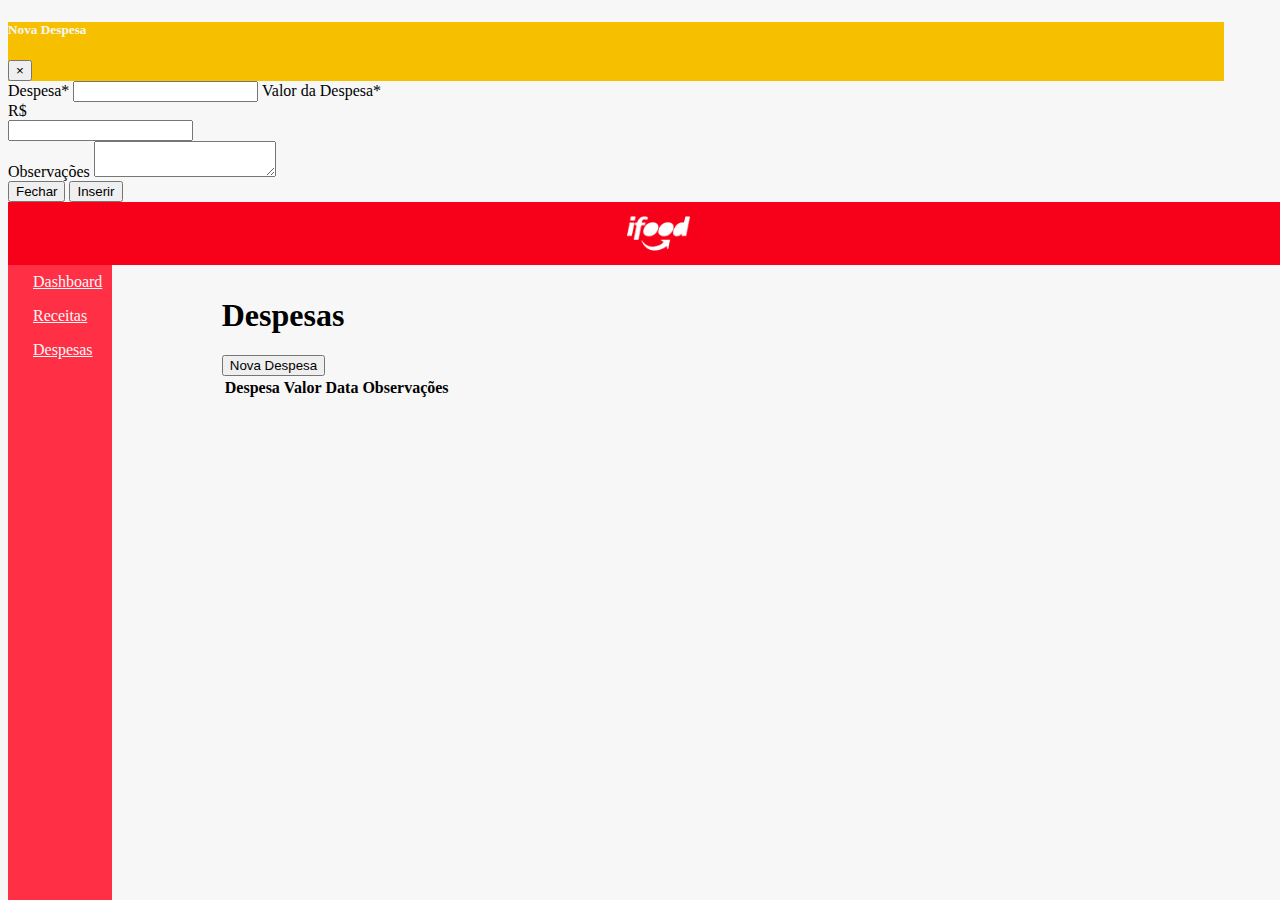
<file: despesas.html>
<!DOCTYPE html>
<html lang="pt-br">

<head>
    <meta charset="UTF-8">
    <meta name="viewport" content="width=device-width, initial-scale=1.0">
    <title>Despesas</title>

    <!-- BOOTSTRAP -->
    <link rel="stylesheet" href="https://stackpath.bootstrapcdn.com/bootstrap/4.1.3/css/bootstrap.min.css"
        integrity="sha384-MCw98/SFnGE8fJT3GXwEOngsV7Zt27NXFoaoApmYm81iuXoPkFOJwJ8ERdknLPMO" crossorigin="anonymous">

    <!-- FONT AWESOME -->
    <link rel="stylesheet" href="https://cdnjs.cloudflare.com/ajax/libs/font-awesome/6.6.0/css/all.min.css"
        integrity="sha512-Kc323vGBEqzTmouAECnVceyQqyqdsSiqLQISBL29aUW4U/M7pSPA/gEUZQqv1cwx4OnYxTxve5UMg5GT6L4JJg=="
        crossorigin="anonymous" referrerpolicy="no-referrer" />

    <link rel="stylesheet" href="style.css">
    <link rel="shortcut icon" href="imagens/ifood.ico" type="image/x-icon">
</head>

<body>

    <!-- MODAL PARA INSERIR DESPESA -->
    <div id="modalCreate" class="modal fade" tabindex="-1" role="dialog">
        <div class="modal-dialog" role="document">
            <div class="modal-content">
                <div class="modal-header bg-amar-ifood">
                    <h5 class="modal-title"><i class="fa-solid fa-plus"></i> Nova Despesa</h5>
                    <button type="button" class="close" data-dismiss="modal" aria-label="Fechar">
                        <span aria-hidden="true">&times;</span>
                    </button>
                </div>
                <div class="modal-body">
                    <label for="despesa" class="text-danger">Despesa*</label>
                    <input type="text" name="despesa" id="despesa" class="form-control mb-3">

                    <label for="valor" class="text-danger">Valor da Despesa*</label>
                    <div class="input-group mb-3">
                        <div class="input-group-prepend">
                            <span class="input-group-text">R$</span>
                        </div>
                        <input type="number" step="0.01" id="valor" class="form-control" aria-label="Quantia">
                    </div>

                    <label for="observacoes">Observações</label>
                    <textarea name="observacoes" id="observacoes" class="form-control mb-3"></textarea>
                </div>
                <div class="modal-footer">
                    <button type="button" class="btn btn-secondary" data-dismiss="modal">Fechar</button>
                    <button type="button" class="btn btn-primary" onclick="inserirDespesa()">
                        <i class="fa-solid fa-plus"></i> Inserir
                    </button>
                </div>
            </div>
        </div>
    </div>

    <header>
        <i id="menu-icon" class="fa-solid fa-bars"></i>
        <img src="imagens/ifood-logo-branco.png" alt="">
        <span></span>
    </header>

    <div style="height: 7vh;"></div>

    <div class="row">
        <div id="menu" class="menu col-md-2">
            <a href="index.html"><i class="fa-solid fa-chart-line"></i> Dashboard</a>
            <a href="receitas.html"><i class="fa-solid fa-money-bill"></i> Receitas</a>
            <a href="despesas.html"><i class="fa-solid fa-credit-card"></i> Despesas</a>
        </div>

        <main class="container col-md-10">
            <h1><i class="fa-solid fa-credit-card"></i> Despesas</h1>

            <!-- Botão para acionar modal -->
            <button type="button" class="btn btn-primary mb-3" data-toggle="modal" data-target="#modalCreate">
                <i class="fa-solid fa-plus"></i> Nova Despesa
            </button>

            <div class="table-responsive"></div>
                <table class="table">
                    <thead>
                        <tr>
                            <th>Despesa</th>
                            <th class="text-center">Valor</th>
                            <th class="text-center">Data</th>
                            <th>Observações</th>
                            <th class="text-center"><i class="fa-solid fa-trash"></i></th>
                        </tr>
                    </thead>
                    <tbody>
                        <script>
                            let despesas = JSON.parse(localStorage.getItem('despesas'));
                            if (!(despesas === 'despesas' || despesas === null)) {
                                for (let c = despesas.length - 1; c > -1 ; c -= 1) {
                                    document.write('<tr>');
                                        document.write(`<td>${despesas[c][0]}</td>`);
                                        document.write(`<td class="text-center">R$${despesas[c][1]}</td>`);
                                        document.write(`<td class="text-center">${despesas[c][3]}</td>`);
                                        document.write(`<td>${despesas[c][2]}</td>`);
                                        document.write(`<td class="text-center">`);
                                            document.write(`<button class="badge badge-danger p-2" onclick="excluirDespesa(${c})">`);
                                                document.write(`<i class="fa-solid fa-trash"></i>`)
                                            document.write(`</button>`);
                                        document.write(`</td>`);
                                    document.write('</tr>');
                                }
                            }
                        </script>
                    </tbody>
                </table>
            </div>
        </main>
    </div>

    <!-- jQuery/Bootstrap -->
    <script src="https://code.jquery.com/jquery-3.3.1.slim.min.js"
        integrity="sha384-q8i/X+965DzO0rT7abK41JStQIAqVgRVzpbzo5smXKp4YfRvH+8abtTE1Pi6jizo"
        crossorigin="anonymous"></script>
    <script src="https://cdnjs.cloudflare.com/ajax/libs/popper.js/1.14.3/umd/popper.min.js"
        integrity="sha384-ZMP7rVo3mIykV+2+9J3UJ46jBk0WLaUAdn689aCwoqbBJiSnjAK/l8WvCWPIPm49"
        crossorigin="anonymous"></script>
    <script src="https://stackpath.bootstrapcdn.com/bootstrap/4.1.3/js/bootstrap.min.js"
        integrity="sha384-ChfqqxuZUCnJSK3+MXmPNIyE6ZbWh2IMqE241rYiqJxyMiZ6OW/JmZQ5stwEULTy"
        crossorigin="anonymous"></script>

    <script src="script.js"></script>
</body>

</html>
</file>
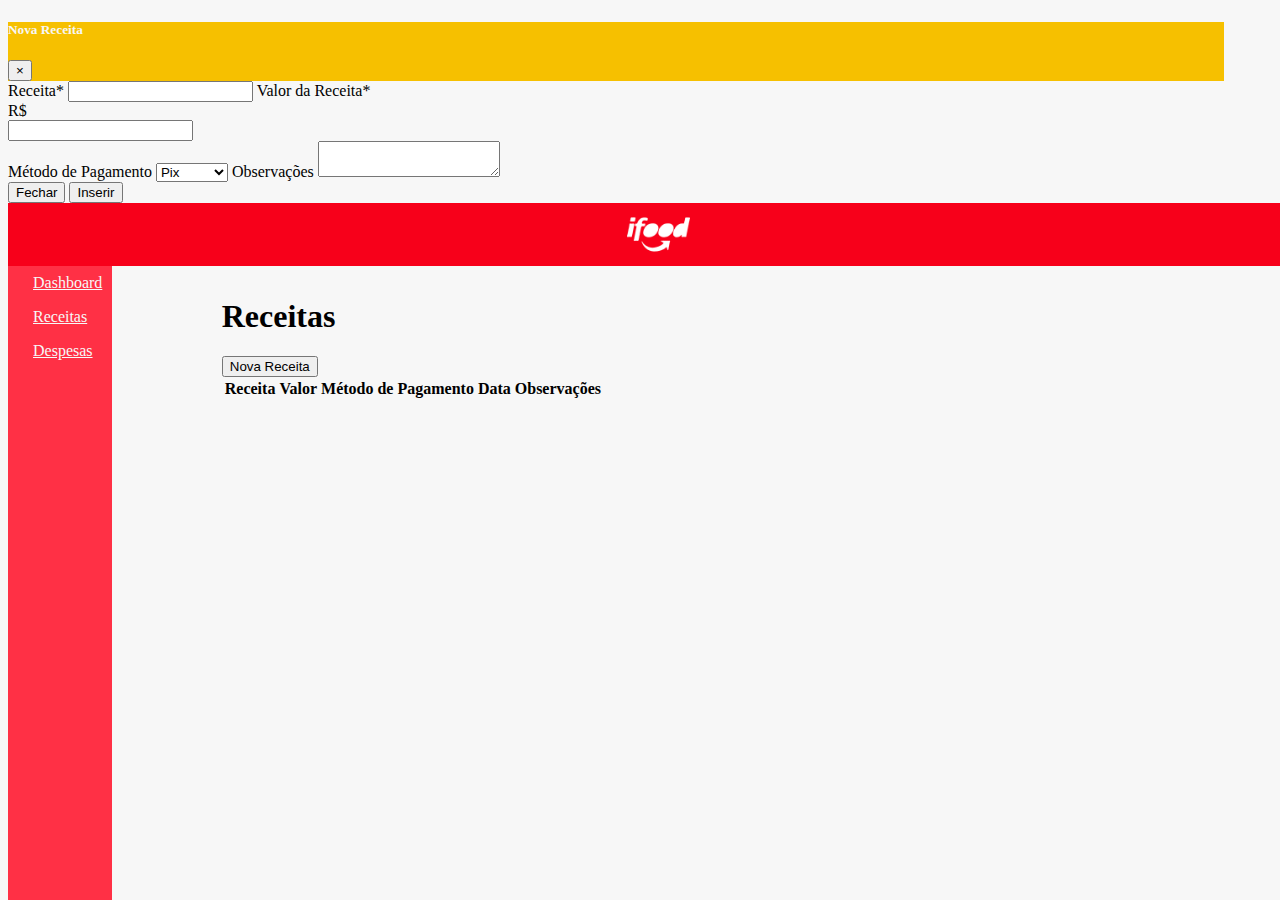
<file: receitas.html>
<!DOCTYPE html>
<html lang="pt-br">

<head>
    <meta charset="UTF-8">
    <meta name="viewport" content="width=device-width, initial-scale=1.0">
    <title>Receitas</title>

    <!-- BOOTSTRAP -->
    <link rel="stylesheet" href="https://stackpath.bootstrapcdn.com/bootstrap/4.1.3/css/bootstrap.min.css"
        integrity="sha384-MCw98/SFnGE8fJT3GXwEOngsV7Zt27NXFoaoApmYm81iuXoPkFOJwJ8ERdknLPMO" crossorigin="anonymous">

    <!-- FONT AWESOME -->
    <link rel="stylesheet" href="https://cdnjs.cloudflare.com/ajax/libs/font-awesome/6.6.0/css/all.min.css"
        integrity="sha512-Kc323vGBEqzTmouAECnVceyQqyqdsSiqLQISBL29aUW4U/M7pSPA/gEUZQqv1cwx4OnYxTxve5UMg5GT6L4JJg=="
        crossorigin="anonymous" referrerpolicy="no-referrer" />

    <link rel="stylesheet" href="style.css">
    <link rel="shortcut icon" href="imagens/ifood.ico" type="image/x-icon">
</head>

<body>

    <!-- MODAL PARA INSERIR Receitas -->
    <div id="modalCreate" class="modal fade" tabindex="-1" role="dialog">
        <div class="modal-dialog" role="document">
            <div class="modal-content">
                <div class="modal-header bg-amar-ifood">
                    <h5 class="modal-title"><i class="fa-solid fa-plus"></i> Nova Receita</h5>
                    <button type="button" class="close" data-dismiss="modal" aria-label="Fechar">
                        <span aria-hidden="true">&times;</span>
                    </button>
                </div>
                <div class="modal-body">
                    <label for="receita" class="text-danger">Receita*</label>
                    <input type="text" name="receita" id="receita" class="form-control mb-3">

                    <label for="valor" class="text-danger">Valor da Receita*</label>
                    <div class="input-group mb-3">
                        <div class="input-group-prepend">
                            <span class="input-group-text">R$</span>
                        </div>
                        <input type="number" step="0.01" id="valor" class="form-control" aria-label="Quantia">
                    </div>

                    <label for="metodo_pagamento">Método de Pagamento</label>
                    <select name="metodo_pagamento" id="metodo_pagamento" class="form-control mb-3">
                        <option>Pix</option>
                        <option>Dinheiro</option>
                        <option>Débito</option>
                        <option>Crédito</option>
                        <option>Outro</option>
                    </select>

                    <label for="observacoes">Observações</label>
                    <textarea name="observacoes" id="observacoes" class="form-control mb-3"></textarea>
                </div>
                <div class="modal-footer">
                    <button type="button" class="btn btn-secondary" data-dismiss="modal">Fechar</button>
                    <button type="button" class="btn btn-primary" onclick="inserirReceita()">
                        <i class="fa-solid fa-plus"></i> Inserir
                    </button>
                </div>
            </div>
        </div>
    </div>

    <header>
        <i id="menu-icon" class="fa-solid fa-bars"></i>
        <img src="imagens/ifood-logo-branco.png" alt="">
        <span></span>
    </header>

    <div style="height: 7vh;"></div>

    <div class="row">
        <div id="menu" class="menu col-md-2">
            <a href="index.html"><i class="fa-solid fa-chart-line"></i> Dashboard</a>
            <a href="receitas.html"><i class="fa-solid fa-money-bill"></i> Receitas</a>
            <a href="despesas.html"><i class="fa-solid fa-credit-card"></i> Despesas</a>
        </div>

        <main class="container col-md-10">
            <h1><i class="fa-solid fa-money-bill"></i> Receitas</h1>

            <!-- Botão para acionar modal -->
            <button type="button" class="btn btn-primary mb-3" data-toggle="modal" data-target="#modalCreate">
                <i class="fa-solid fa-plus"></i> Nova Receita
            </button>

            <div class="table-responsive">
                <table class="table">
                    <thead>
                        <tr>
                            <th>Receita</th>
                            <th class="text-center">Valor</th>
                            <th class="text-center">Método de Pagamento</th>
                            <th class="text-center">Data</th>
                            <th>Observações</th>
                            <th class="text-center"><i class="fa-solid fa-trash"></i></th>
                        </tr>
                    </thead>
                    <tbody>
                        <script>
                            let receitas = JSON.parse(localStorage.getItem('receitas'));
                            if (!(receitas === 'receitas' || receitas === null)) {
                                for (let c = receitas.length - 1; c > -1 ; c -= 1) {
                                    document.write('<tr>');
                                        document.write(`<td>${receitas[c][0]}</td>`);
                                        document.write(`<td class="text-center">R$${receitas[c][1]}</td>`);
                                        document.write(`<td class="text-center">${receitas[c][2]}</td>`);
                                        document.write(`<td class="text-center">${receitas[c][4]}</td>`);
                                        document.write(`<td>${receitas[c][3]}</td>`);
                                        document.write(`<td class="text-center">`);
                                            document.write(`<button class="badge badge-danger p-2" onclick="excluirReceita(${c})">`);
                                                document.write(`<i class="fa-solid fa-trash"></i>`)
                                            document.write(`</button>`);
                                        document.write(`</td>`);
                                    document.write('</tr>');
                                }
                            }
                        </script>
                    </tbody>
                </table>
            </div>
        </main>
    </div>

    <!-- jQuery/Bootstrap -->
    <script src="https://code.jquery.com/jquery-3.3.1.slim.min.js"
        integrity="sha384-q8i/X+965DzO0rT7abK41JStQIAqVgRVzpbzo5smXKp4YfRvH+8abtTE1Pi6jizo"
        crossorigin="anonymous"></script>
    <script src="https://cdnjs.cloudflare.com/ajax/libs/popper.js/1.14.3/umd/popper.min.js"
        integrity="sha384-ZMP7rVo3mIykV+2+9J3UJ46jBk0WLaUAdn689aCwoqbBJiSnjAK/l8WvCWPIPm49"
        crossorigin="anonymous"></script>
    <script src="https://stackpath.bootstrapcdn.com/bootstrap/4.1.3/js/bootstrap.min.js"
        integrity="sha384-ChfqqxuZUCnJSK3+MXmPNIyE6ZbWh2IMqE241rYiqJxyMiZ6OW/JmZQ5stwEULTy"
        crossorigin="anonymous"></script>

    <script src="script.js"></script>
</body>

</html>
</file>
<file: style.css>
.bg-verm-ifood {
    background-color: #F7001A;
    color: #F6C000;
}

.bg-amar-ifood {
    background-color: #F6C000;
    color: #F7F7F7;
}

.text-verm-ifood {
    color: #F7001A;
}

.text-amar-ifood {
    color: #F6C000;
}




body {
    background-color: #F7F7F7;
    overflow-x: hidden;
    max-width: 95vw;
}





header {
    align-items: center;
    background-color: #F7001A;
    color: #F7F7F7;
    display: flex;
    height: 7vh;
    justify-content: space-between;
    line-height: 5vh;
    padding: 0 10px !important;
    position: fixed;
    width: 100vw;
    z-index: 99;
}

header img {
    height: 7vh;
}

header #menu-icon {
    color: #F7F7F7;
    cursor: pointer;
    font-size: 5vh;
}





div.menu {
    /* background-color: #f70019be; */
    background-color: #ff3045;
    height: 93vh;
    padding: 0;
    position: fixed;
    z-index: 98;
}

div.menu a:link,
div.menu a:visited {
    display: block;
    color: #F7F7F7;
    padding: 8px 10px;
    padding-left: 25px;
    transition: 0.5s;
}

div.menu a:hover,
div.menu a:active {
    background-color: #F7001A;
    color: #F6C000;
    text-decoration: none;
}

div.menu i {
    text-align: center;
    width: 20px;
}

main.container {
    padding-top: 10px;
    padding-right: 30px;
}





.bloco {
    border-radius: 10px;
    box-shadow: 0px 0px 10px #23238E;
    padding: 5px;
    text-align: center;
}

.grafico {
    border-radius: 10px;
    box-shadow: 0px 0px 10px #23238E;
    padding: 5px;
    text-align: center;
}










@media screen and (min-width: 768px) {
    #menu {
        display: block;
    }

    main.container {
        margin-left: 16.7vw;
    }
}

@media screen and (max-width: 767px) {
    #menu {
        display: none;
        width: 110vw;
    }

    main.container {
        padding: 10px 30px;
    }
}
</file>
